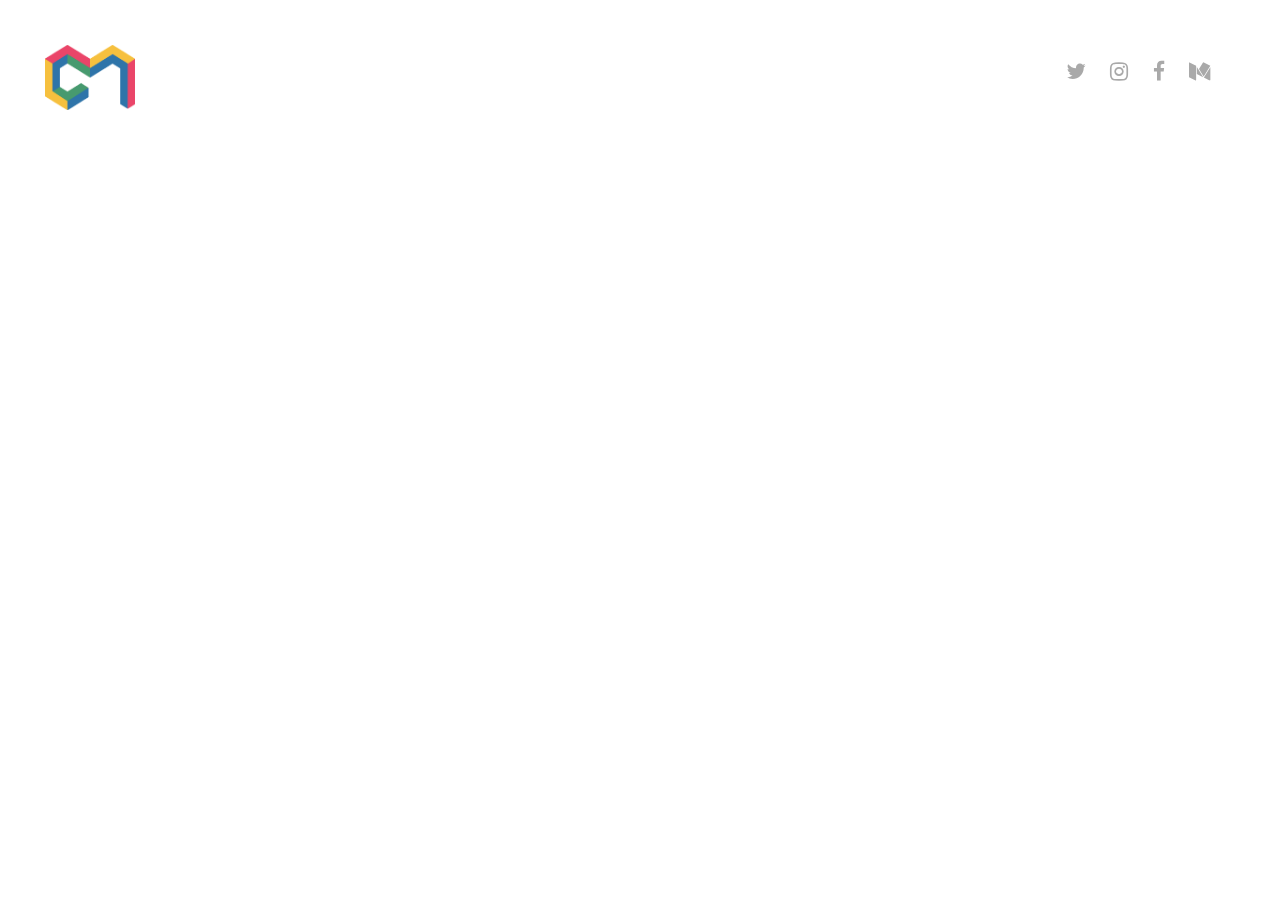
<file: about.html>
<!doctype html>
<html class="no-js" lang="">
    <head>
        <meta charset="utf-8">
        <meta http-equiv="x-ua-compatible" content="ie=edge">
        <title></title>
        <meta name="description" content="">
        <meta name="viewport" content="width=device-width, initial-scale=1">

        <link rel="stylesheet" href="css/bootstrap.min.css">
        <link rel="stylesheet" href="css/font-awesome.min.css">
        <link rel="stylesheet" href="css/normalize.css">
        <link rel="stylesheet" href="css/main.css">
    </head>
    <body>
        <!--[if lt IE 8]>
            <p class="browserupgrade">You are using an <strong>outdated</strong> browser. Please <a href="http://browsehappy.com/">upgrade your browser</a> to improve your experience.</p>
        <![endif]-->

        <!-- Add your site or application content here -->
        
        <header>
            <div class="container">
                <div class="logo">
                    <a href="home.html"><img id="logo"src="images/colourmediumlogo.png"></a>
                </div>
                <div class="socialmedia">
                    <a href="http://twitter.com/colourmedium"><i class="fa fa-twitter fa-lg" aria-hidden="true"></i></a>
                    <a href="http://instagram.com/colourmedium"><i class="fa fa-instagram fa-lg" aria-hidden="true"></i></a>
                    <a href="http://facebook.com/colourmedium"><i class="fa fa-facebook fa-lg" aria-hidden="true"></i></a>
                    <a href="http://medium.com/colourmedium"><i class="fa fa-medium fa-lg" aria-hidden="true"></i></a>
                </div>
            </div>
        </header>
        
     
        

        <script src="https://code.jquery.com/jquery-1.12.0.min.js"></script>
        <script>window.jQuery || document.write('<script src="js/vendor/jquery-1.12.0.min.js"><\/script>')</script>
        <script src="js/plugins.js"></script>
        <script src="js/main.js"></script>
        <script src="js/bootstrap.min.js"></script>
      

        <!-- Google Analytics: change UA-XXXXX-X to be your site's ID. -->
        <script>
            (function(b,o,i,l,e,r){b.GoogleAnalyticsObject=l;b[l]||(b[l]=
            function(){(b[l].q=b[l].q||[]).push(arguments)});b[l].l=+new Date;
            e=o.createElement(i);r=o.getElementsByTagName(i)[0];
            e.src='https://www.google-analytics.com/analytics.js';
            r.parentNode.insertBefore(e,r)}(window,document,'script','ga'));
            ga('create','UA-XXXXX-X','auto');ga('send','pageview');
        </script>
    </body>
</html>
</file>
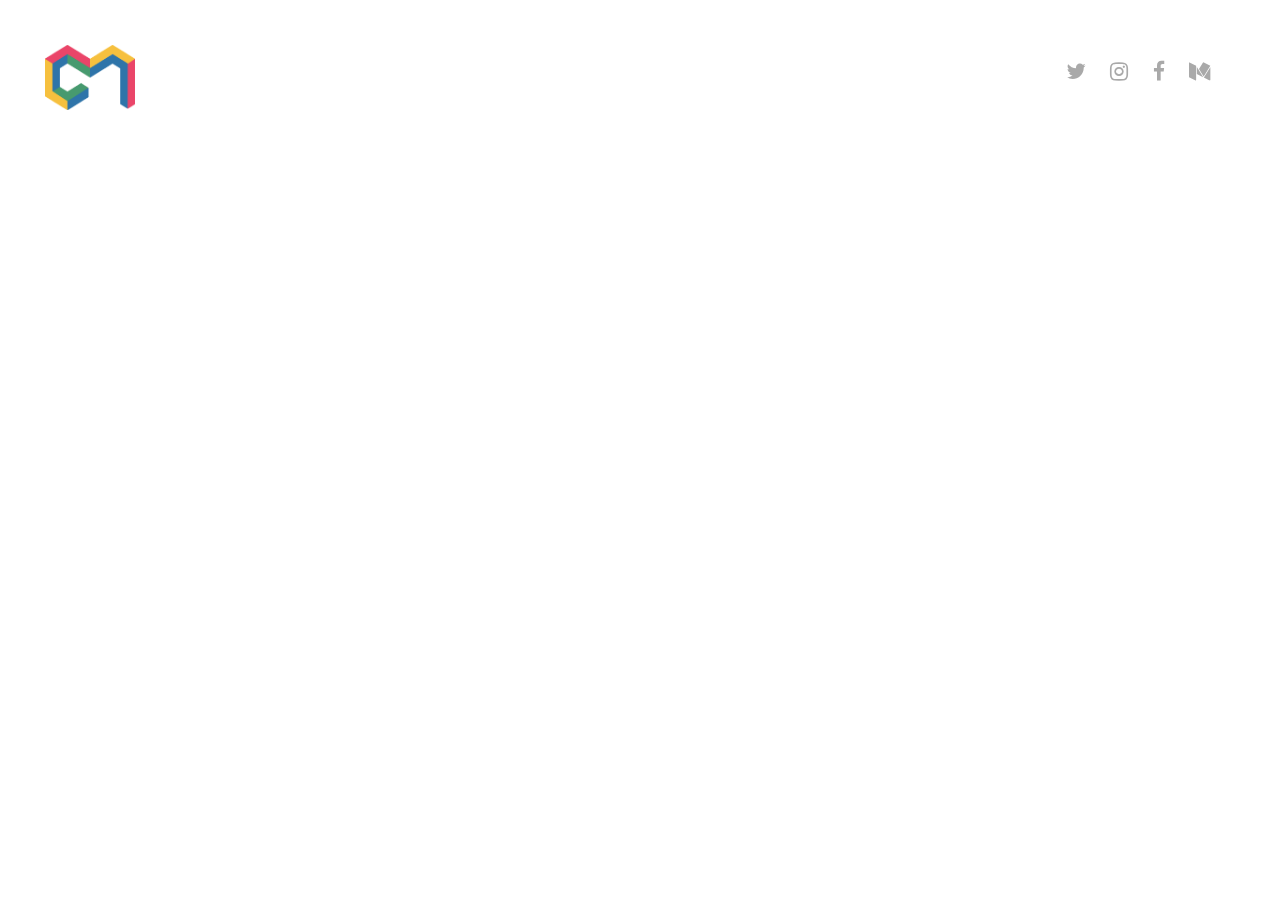
<file: contact.html>
<!doctype html>
<html class="no-js" lang="">
    <head>
        <meta charset="utf-8">
        <meta http-equiv="x-ua-compatible" content="ie=edge">
        <title></title>
        <meta name="description" content="">
        <meta name="viewport" content="width=device-width, initial-scale=1">

        <link rel="stylesheet" href="css/bootstrap.min.css">
        <link rel="stylesheet" href="css/font-awesome.min.css">
        <link rel="stylesheet" href="css/normalize.css">
        <link rel="stylesheet" href="css/main.css">
    </head>
    <body>
        <!--[if lt IE 8]>
            <p class="browserupgrade">You are using an <strong>outdated</strong> browser. Please <a href="http://browsehappy.com/">upgrade your browser</a> to improve your experience.</p>
        <![endif]-->

        <!-- Add your site or application content here -->
        
        <header>
            <div class="container">
                <div class="logo">
                    <a href="home.html"><img id="logo"src="images/colourmediumlogo.png"></a>
                </div>
                <div class="socialmedia">
                    <a href="http://twitter.com/colourmedium"><i class="fa fa-twitter fa-lg" aria-hidden="true"></i></a>
                    <a href="http://instagram.com/colourmedium"><i class="fa fa-instagram fa-lg" aria-hidden="true"></i></a>
                    <a href="http://facebook.com/colourmedium"><i class="fa fa-facebook fa-lg" aria-hidden="true"></i></a>
                    <a href="http://medium.com/colourmedium"><i class="fa fa-medium fa-lg" aria-hidden="true"></i></a>
                </div>
            </div>
        </header>
        
    
     
        

        <script src="https://code.jquery.com/jquery-1.12.0.min.js"></script>
        <script>window.jQuery || document.write('<script src="js/vendor/jquery-1.12.0.min.js"><\/script>')</script>
        <script src="js/plugins.js"></script>
        <script src="js/main.js"></script>
        <script src="js/bootstrap.min.js"></script>
      

        <!-- Google Analytics: change UA-XXXXX-X to be your site's ID. -->
        <script>
            (function(b,o,i,l,e,r){b.GoogleAnalyticsObject=l;b[l]||(b[l]=
            function(){(b[l].q=b[l].q||[]).push(arguments)});b[l].l=+new Date;
            e=o.createElement(i);r=o.getElementsByTagName(i)[0];
            e.src='https://www.google-analytics.com/analytics.js';
            r.parentNode.insertBefore(e,r)}(window,document,'script','ga'));
            ga('create','UA-XXXXX-X','auto');ga('send','pageview');
        </script>
    </body>
</html>
</file>
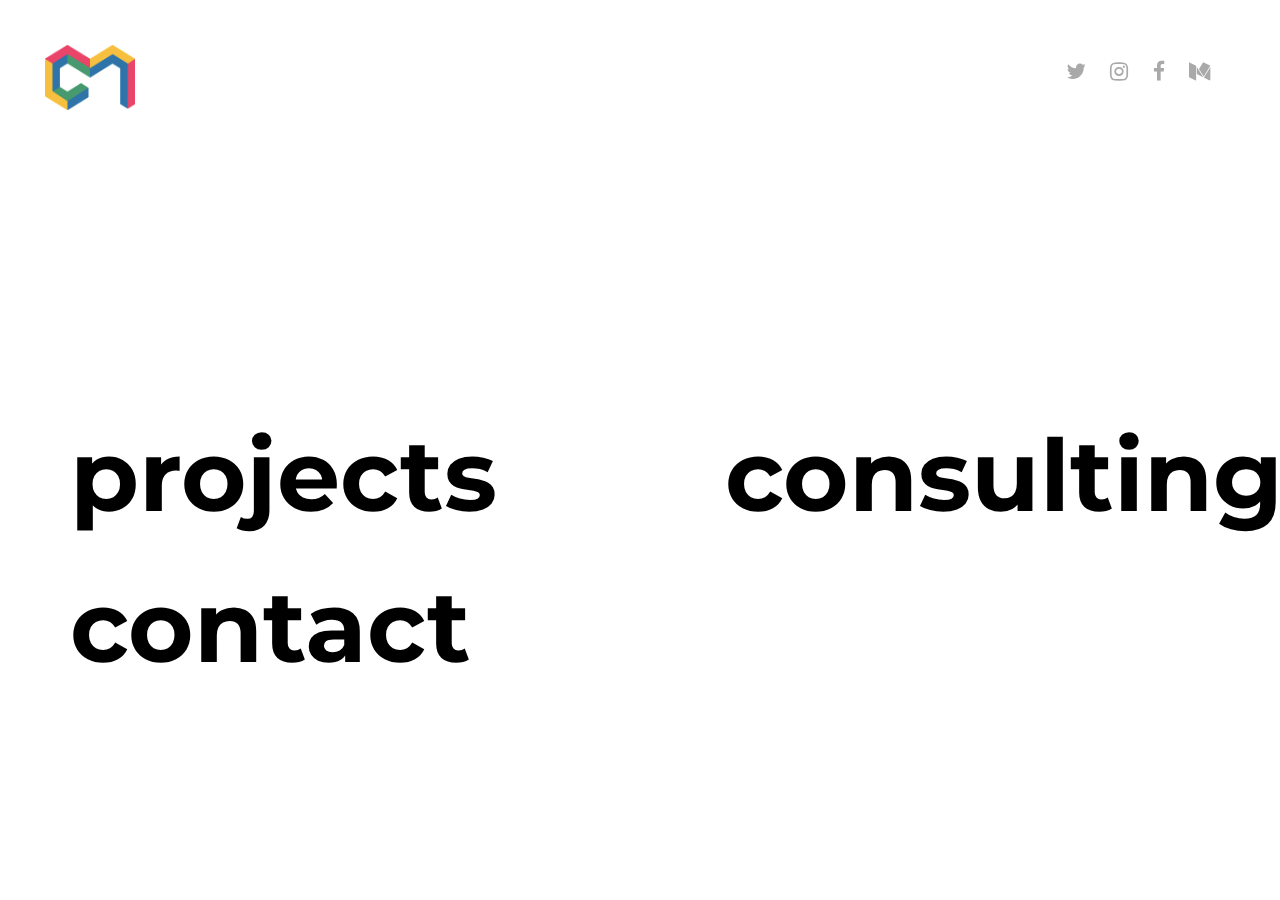
<file: home.html>
<!doctype html>
<html class="no-js" lang="">
    <head>
        <meta charset="utf-8">
        <meta http-equiv="x-ua-compatible" content="ie=edge">
        <title></title>
        <meta name="description" content="">
        <meta name="viewport" content="width=device-width, initial-scale=1">

        <link rel="stylesheet" href="css/bootstrap.min.css">
        <link rel="stylesheet" href="css/font-awesome.min.css">
        <link rel="stylesheet" href="css/normalize.css">
        <link rel="stylesheet" href="css/main.css">
    </head>
    <body>
        <!--[if lt IE 8]>
            <p class="browserupgrade">You are using an <strong>outdated</strong> browser. Please <a href="http://browsehappy.com/">upgrade your browser</a> to improve your experience.</p>
        <![endif]-->

        <!-- Add your site or application content here -->
            <header>
                <div class="container">
                    <div class="logo">
                        <a href="home.html"><img id="logo"src="images/colourmediumlogo.png"></a>
                    </div>
                    <div class="socialmedia">
                        <a href="http://twitter.com/colourmedium" target="_blank"><i class="fa fa-twitter fa-lg" aria-hidden="true"></i></a>
                        <a href="http://instagram.com/colourmedium" target="_blank"><i class="fa fa-instagram fa-lg" aria-hidden="true"></i></a>
                        <a href="http://facebook.com/colourmedium" target="_blank"><i class="fa fa-facebook fa-lg" aria-hidden="true"></i></a>
                        <a href="http://medium.com/colourmedium" target="_blank"><i class="fa fa-medium fa-lg" aria-hidden="true"></i></a>
                    </div>
                </div>
            </header>
            <div class="container">
                <div class="row">
                    <section class="col-12-xs" role="navigation">
                        <div class="menu">
                            <a href="projects.html">projects</a>
                            <a href="talk.html">consulting</a>
                            <a href="judge.html">critique</a>
                            <a href="events.html">special events</a>
                            <a href="about.html">about us</a>
                            <a href="contact.html">contact</a>
                        </div>
                    </section>
                </div>
            </div>

    
     
        

        <script src="https://code.jquery.com/jquery-1.12.0.min.js"></script>
        <script>window.jQuery || document.write('<script src="js/vendor/jquery-1.12.0.min.js"><\/script>')</script>
        <script src="js/plugins.js"></script>
        <script src="js/main.js"></script>
        <script src="js/bootstrap.min.js"></script>
      

        <!-- Google Analytics: change UA-XXXXX-X to be your site's ID. -->
        <script>
            (function(b,o,i,l,e,r){b.GoogleAnalyticsObject=l;b[l]||(b[l]=
            function(){(b[l].q=b[l].q||[]).push(arguments)});b[l].l=+new Date;
            e=o.createElement(i);r=o.getElementsByTagName(i)[0];
            e.src='https://www.google-analytics.com/analytics.js';
            r.parentNode.insertBefore(e,r)}(window,document,'script','ga'));
            ga('create','UA-XXXXX-X','auto');ga('send','pageview');
        </script>
    </body>
</html>
</file>
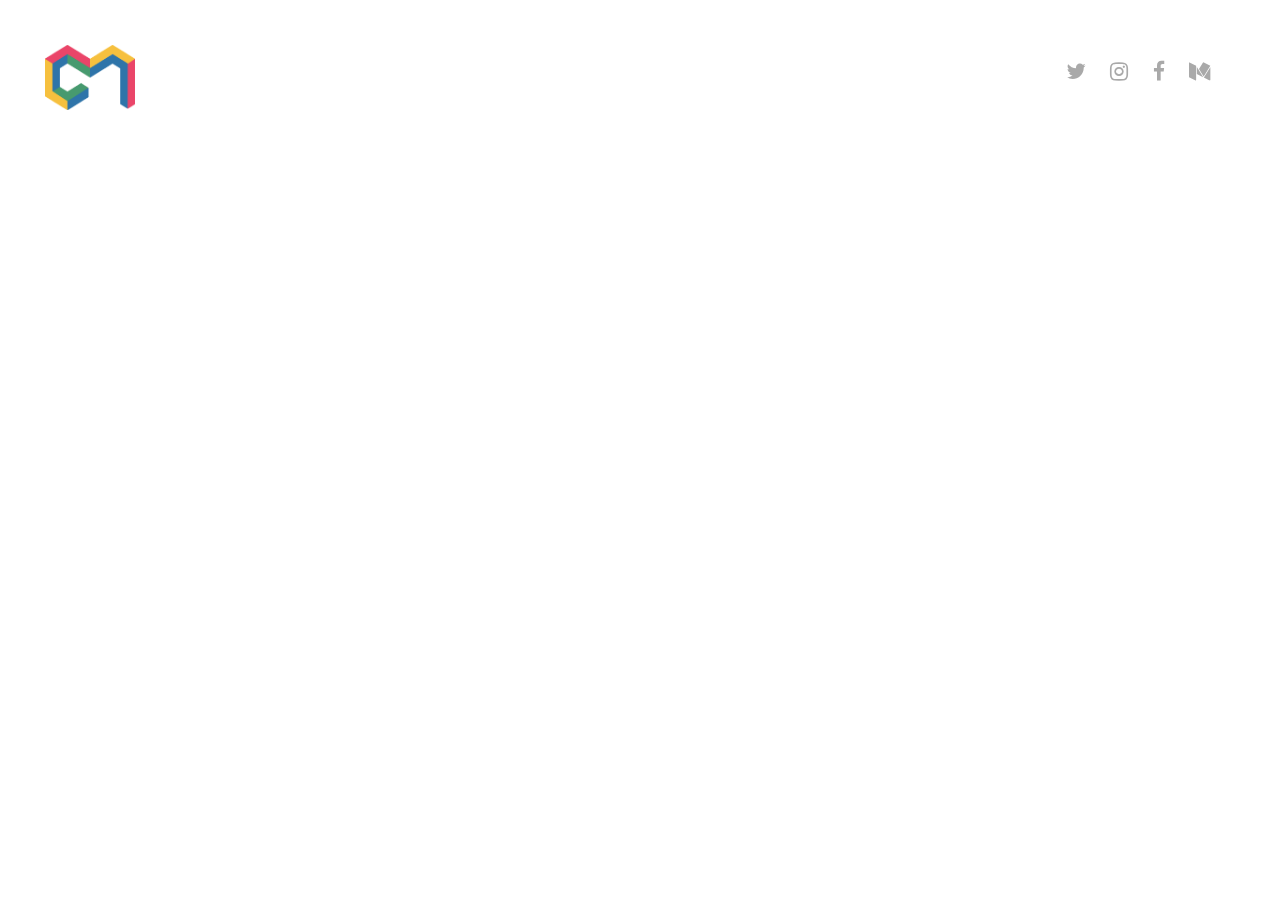
<file: projects.html>
<!doctype html>
<html class="no-js" lang="">
    <head>
        <meta charset="utf-8">
        <meta http-equiv="x-ua-compatible" content="ie=edge">
        <title></title>
        <meta name="description" content="">
        <meta name="viewport" content="width=device-width, initial-scale=1">

        <link rel="stylesheet" href="css/bootstrap.min.css">
        <link rel="stylesheet" href="css/font-awesome.min.css">
        <link rel="stylesheet" href="css/normalize.css">
        <link rel="stylesheet" href="css/main.css">
    </head>
    <body>
        <!--[if lt IE 8]>
            <p class="browserupgrade">You are using an <strong>outdated</strong> browser. Please <a href="http://browsehappy.com/">upgrade your browser</a> to improve your experience.</p>
        <![endif]-->

        <!-- Add your site or application content here -->
        
        <header>
            <div class="container">
                 <div class="logo">
                    <a href="home.html"><img id="logo"src="images/colourmediumlogo.png"></a>
                </div>
                <div class="socialmedia">
                    <a href="http://twitter.com/colourmedium"><i class="fa fa-twitter fa-lg" aria-hidden="true"></i></a>
                    <a href="http://instagram.com/colourmedium"><i class="fa fa-instagram fa-lg" aria-hidden="true"></i></a>
                    <a href="http://facebook.com/colourmedium"><i class="fa fa-facebook fa-lg" aria-hidden="true"></i></a>
                    <a href="http://medium.com/colourmedium"><i class="fa fa-medium fa-lg" aria-hidden="true"></i></a>
                </div>
            </div>
        </header>
        
    
     
        

        <script src="https://code.jquery.com/jquery-1.12.0.min.js"></script>
        <script>window.jQuery || document.write('<script src="js/vendor/jquery-1.12.0.min.js"><\/script>')</script>
        <script src="js/plugins.js"></script>
        <script src="js/main.js"></script>
        <script src="js/bootstrap.min.js"></script>
      

        <!-- Google Analytics: change UA-XXXXX-X to be your site's ID. -->
        <script>
            (function(b,o,i,l,e,r){b.GoogleAnalyticsObject=l;b[l]||(b[l]=
            function(){(b[l].q=b[l].q||[]).push(arguments)});b[l].l=+new Date;
            e=o.createElement(i);r=o.getElementsByTagName(i)[0];
            e.src='https://www.google-analytics.com/analytics.js';
            r.parentNode.insertBefore(e,r)}(window,document,'script','ga'));
            ga('create','UA-XXXXX-X','auto');ga('send','pageview');
        </script>
    </body>
</html>
</file>
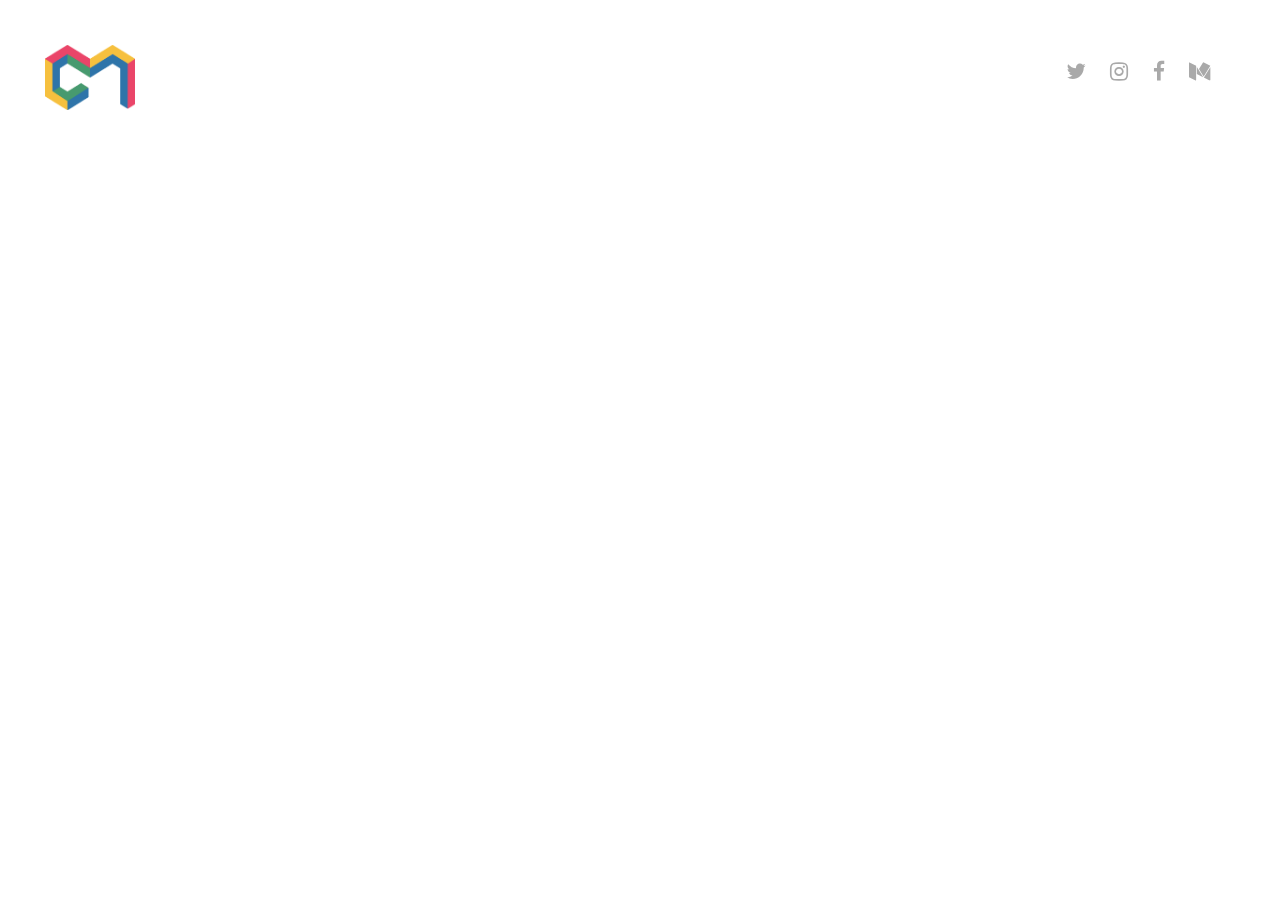
<file: talk.html>
<!doctype html>
<html class="no-js" lang="">
    <head>
        <meta charset="utf-8">
        <meta http-equiv="x-ua-compatible" content="ie=edge">
        <title></title>
        <meta name="description" content="">
        <meta name="viewport" content="width=device-width, initial-scale=1">

        <link rel="stylesheet" href="css/bootstrap.min.css">
        <link rel="stylesheet" href="css/font-awesome.min.css">
        <link rel="stylesheet" href="css/normalize.css">
        <link rel="stylesheet" href="css/main.css">
    </head>
    <body>
        <!--[if lt IE 8]>
            <p class="browserupgrade">You are using an <strong>outdated</strong> browser. Please <a href="http://browsehappy.com/">upgrade your browser</a> to improve your experience.</p>
        <![endif]-->

        <!-- Add your site or application content here -->
        
        <header>
            <div class="container">
                <div class="logo">
                   <a href="home.html"><img id="logo"src="images/colourmediumlogo.png"></a>
                </div>
                <div class="socialmedia">
                    <a href="http://twitter.com/colourmedium"><i class="fa fa-twitter fa-lg" aria-hidden="true"></i></a>
                    <a href="http://instagram.com/colourmedium"><i class="fa fa-instagram fa-lg" aria-hidden="true"></i></a>
                    <a href="http://facebook.com/colourmedium"><i class="fa fa-facebook fa-lg" aria-hidden="true"></i></a>
                    <a href="http://medium.com/colourmedium"><i class="fa fa-medium fa-lg" aria-hidden="true"></i></a>
                </div>
            </div>
        </header>
        
    
     
        

        <script src="https://code.jquery.com/jquery-1.12.0.min.js"></script>
        <script>window.jQuery || document.write('<script src="js/vendor/jquery-1.12.0.min.js"><\/script>')</script>
        <script src="js/plugins.js"></script>
        <script src="js/main.js"></script>
        <script src="js/bootstrap.min.js"></script>
      

        <!-- Google Analytics: change UA-XXXXX-X to be your site's ID. -->
        <script>
            (function(b,o,i,l,e,r){b.GoogleAnalyticsObject=l;b[l]||(b[l]=
            function(){(b[l].q=b[l].q||[]).push(arguments)});b[l].l=+new Date;
            e=o.createElement(i);r=o.getElementsByTagName(i)[0];
            e.src='https://www.google-analytics.com/analytics.js';
            r.parentNode.insertBefore(e,r)}(window,document,'script','ga'));
            ga('create','UA-XXXXX-X','auto');ga('send','pageview');
        </script>
    </body>
</html>
</file>
<file: css/main.css>
@import url(https://fonts.googleapis.com/css?family=Montserrat|Source+Code+Pro);

/*! HTML5 Boilerplate v5.3.0 | MIT License | https://html5boilerplate.com/ */

/*
 * What follows is the result of much research on cross-browser styling.
 * Credit left inline and big thanks to Nicolas Gallagher, Jonathan Neal,
 * Kroc Camen, and the H5BP dev community and team.
 */

/* ==========================================================================
   Base styles: opinionated defaults
   ========================================================================== */

html {
    color: #222;
    font-size: 1em;
    line-height: 1.4;
}

/*
 * Remove text-shadow in selection highlight:
 * https://twitter.com/miketaylr/status/12228805301
 *
 * These selection rule sets have to be separate.
 * Customize the background color to match your design.
 */

::-moz-selection {
    background: #b3d4fc;
    text-shadow: none;
}

::selection {
    background: #b3d4fc;
    text-shadow: none;
}

/*
 * A better looking default horizontal rule
 */

hr {
    display: block;
    height: 1px;
    border: 0;
    border-top: 1px solid #ccc;
    margin: 1em 0;
    padding: 0;
}

/*
 * Remove the gap between audio, canvas, iframes,
 * images, videos and the bottom of their containers:
 * https://github.com/h5bp/html5-boilerplate/issues/440
 */

audio,
canvas,
iframe,
img,
svg,
video {
    vertical-align: middle;
}

/*
 * Remove default fieldset styles.
 */

fieldset {
    border: 0;
    margin: 0;
    padding: 0;
}

/*
 * Allow only vertical resizing of textareas.
 */

textarea {
    resize: vertical;
}

/* ==========================================================================
   Browser Upgrade Prompt
   ========================================================================== */

.browserupgrade {
    margin: 0.2em 0;
    background: #ccc;
    color: #000;
    padding: 0.2em 0;
}

/* ==========================================================================
   Author's custom styles
   ========================================================================== */
#loaderWrapper{
    position: fixed;
    top: 0;
    left: 0;
    width: 100%;
    height: 100%;
    z-index: 1001;
}
#logo2{
    width: 50%;
    height: auto;
    z-index: 1001;
    position: relative;
    left: 100px;
    top: 375px;
}
#missionStatement{
    font-family: Source Code Pro;
    font-size: 30px;
    color: black;
    z-index: 1001;
    position: relative;
    top: 350px;
}
#missionStatement #logo2 > div {
  height: 100%;
  width: 6px;
  display: inline-block;
  
  -webkit-animation: sk-stretchdelay 1.2s infinite ease-in-out;
  animation: sk-stretchdelay 1.2s infinite ease-in-out;
}

@-webkit-keyframes sk-stretchdelay {
  0%, 40%, 100% { -webkit-transform: scaleY(0.4) }  
  20% { -webkit-transform: scaleY(1.0) }
}
@keyframes sk-stretchdelay {
  0%, 40%, 100% { 
    transform: scaleY(0.4);
    -webkit-transform: scaleY(0.4);
  }  20% { 
    transform: scaleY(1.0);
    -webkit-transform: scaleY(1.0);
  }
}
#loaderWrapper .loader-section{
    position: fixed;
    top: 0;
    width: 51%;
    height: 100%;
    background-color: white;
    z-index: 1000;
}
#loaderWrapper .loader-section.section-left{
    left: 0;
}
#loaderWrapper .loader-section.section-right{
    right: 0;
}
/* Loaded Styles*/
.loaded #loaderWrapper .loader-section.section-left{
    -webkit-transform: translateX(-100%);
            transform: translateX(-100%);
    
    -webkit-transition: all 0.7s 0.3s cubic-bezier(0.645, 0.045, 0.355, 1.000);
            transition: all 0.7s 0.3s cubic-bezier(0.645, 0.045, 0.355, 1.000);
}
.loaded #loaderWrapper .loader-section.section-right{
    -webkit-transform: translateX(100%);
            transform: translateX(100%);
    
    -webkit-transition: all 0.7s 0.3s cubic-bezier(0.645, 0.045, 0.355, 1.000);
            transition: all 0.7s 0.3s cubic-bezier(0.645, 0.045, 0.355, 1.000);
}
.loaded #missionStatement{
    opacity: 0;
    -webkit-transition: all 0.3s ease-out;
            transition: all 0.3s ease-out;
}
.loaded #logo2{
    opacity: 0;
    -webkit-transition: all 0.3s ease-out;
            transition: all 0.3s ease-out;
}
.loaded #loaderWrapper{
    visibility: hidden;
    -webkit-transform: translateY(-100%);
            transform: translateY(-100%);
    
    -webkit-transition: all 0.3s 1s ease-out;
            transition: all 0.3s 1s ease-out;
}
img#logo{
    width: 90%;
    height: auto;
    z-index: 1000;!important
}
header .logo{
    position: fixed;
    left: 35px;
    cursor: pointer;
    top: 45px;
    width: 100px;
    text-align: right;
}
header .socialmedia {
    position: fixed;
    top: 60px;
    right: 60px;
    text-align: right;
    z-index: 1000;!important
}
header .socialmedia a{
    padding: 10px;
}
i{
    color: darkgrey;
    
}
i.fa-twitter:hover{
    color: #55acee;
}
i.fa-instagram:hover{
    color: black;
}
i.fa-medium:hover{
    color: #00AB6c;
}
i.fa-facebook:hover{
    color:#3b5998;
}
.menu{
    font-size: 100px;
    width: 375%;
    margin-top: 400px;
}
.menu > a{
    padding-right: 200px;
    font-family: Montserrat;
    font-weight: 700;
    color: black;
    z-index: 1002;!important
    position: absolute;
}
body{
    overflow-x: hidden;
}
.menu > a:hover{
    text-decoration: none;
}

.menu > a.green:hover { color: #479A6F;}
a.yellow:hover { color: #F6C03E; }
a.blue:hover { color: #2E74A9; }
a.red:hover { color: #EA4569; }


/* ==========================================================================
   Helper classes
   ========================================================================== */

/*
 * Hide visually and from screen readers
 */

.hidden {
    display: none !important;
}

/*
 * Hide only visually, but have it available for screen readers:
 * http://snook.ca/archives/html_and_css/hiding-content-for-accessibility
 */

.visuallyhidden {
    border: 0;
    clip: rect(0 0 0 0);
    height: 1px;
    margin: -1px;
    overflow: hidden;
    padding: 0;
    position: absolute;
    width: 1px;
}

/*
 * Extends the .visuallyhidden class to allow the element
 * to be focusable when navigated to via the keyboard:
 * https://www.drupal.org/node/897638
 */

.visuallyhidden.focusable:active,
.visuallyhidden.focusable:focus {
    clip: auto;
    height: auto;
    margin: 0;
    overflow: visible;
    position: static;
    width: auto;
}

/*
 * Hide visually and from screen readers, but maintain layout
 */

.invisible {
    visibility: hidden;
}

/*
 * Clearfix: contain floats
 *
 * For modern browsers
 * 1. The space content is one way to avoid an Opera bug when the
 *    `contenteditable` attribute is included anywhere else in the document.
 *    Otherwise it causes space to appear at the top and bottom of elements
 *    that receive the `clearfix` class.
 * 2. The use of `table` rather than `block` is only necessary if using
 *    `:before` to contain the top-margins of child elements.
 */

.clearfix:before,
.clearfix:after {
    content: " "; /* 1 */
    display: table; /* 2 */
}

.clearfix:after {
    clear: both;
}

/* ==========================================================================
   EXAMPLE Media Queries for Responsive Design.
   These examples override the primary ('mobile first') styles.
   Modify as content requires.
   ========================================================================== */

@media only screen and (min-width: 35em) {
    /* Style adjustments for viewports that meet the condition */
}

@media print,
       (-webkit-min-device-pixel-ratio: 1.25),
       (min-resolution: 1.25dppx),
       (min-resolution: 120dpi) {
    /* Style adjustments for high resolution devices */
}

/* ==========================================================================
   Print styles.
   Inlined to avoid the additional HTTP request:
   http://www.phpied.com/delay-loading-your-print-css/
   ========================================================================== */

@media print {
    *,
    *:before,
    *:after,
    *:first-letter,
    *:first-line {
        background: transparent !important;
        color: #000 !important; /* Black prints faster:
                                   http://www.sanbeiji.com/archives/953 */
        box-shadow: none !important;
        text-shadow: none !important;
    }

    a,
    a:visited {
        text-decoration: underline;
    }

    a[href]:after {
        content: " (" attr(href) ")";
    }

    abbr[title]:after {
        content: " (" attr(title) ")";
    }

    /*
     * Don't show links that are fragment identifiers,
     * or use the `javascript:` pseudo protocol
     */

    a[href^="#"]:after,
    a[href^="javascript:"]:after {
        content: "";
    }

    pre,
    blockquote {
        border: 1px solid #999;
        page-break-inside: avoid;
    }

    /*
     * Printing Tables:
     * http://css-discuss.incutio.com/wiki/Printing_Tables
     */

    thead {
        display: table-header-group;
    }

    tr,
    img {
        page-break-inside: avoid;
    }

    img {
        max-width: 100% !important;
    }

    p,
    h2,
    h3 {
        orphans: 3;
        widows: 3;
    }

    h2,
    h3 {
        page-break-after: avoid;
    }
}
</file>
